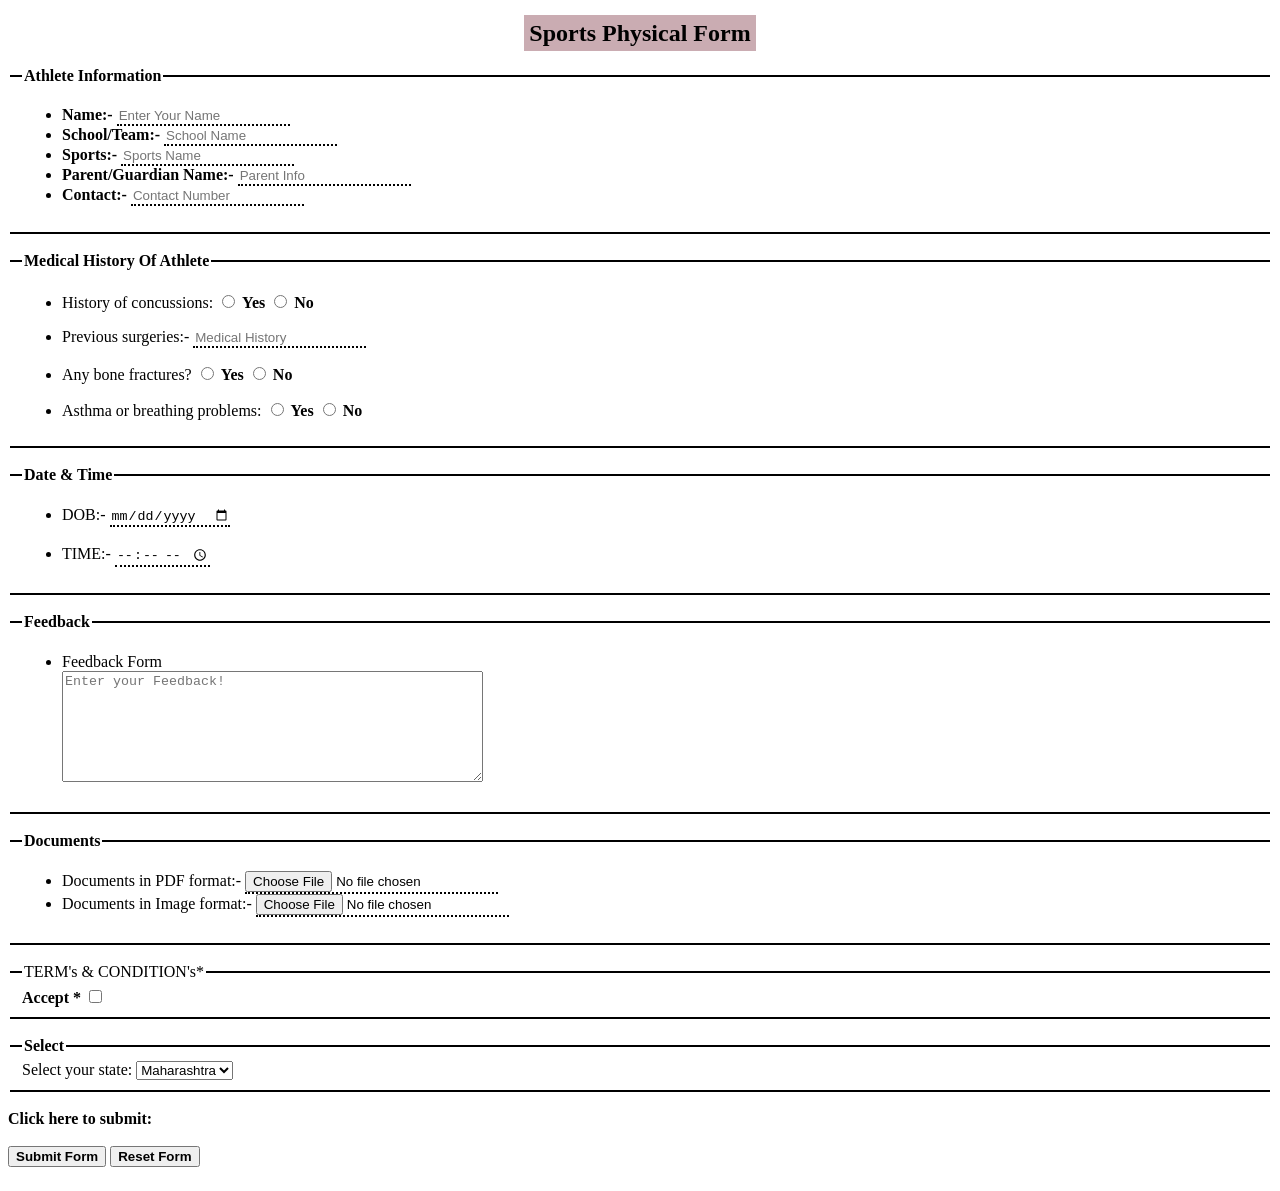
<file: form.html>
<!DOCTYPE html>
<html>

<head>
    <link rel="icon"
        href="https://encrypted-tbn0.gstatic.com/images?q=tbn:ANd9GcQrM8tjbTqytwyJBeGx8QIGAPkdLxN3_EDiFg&s">
    <title>Sports Physical form</title>

    <style>
        input {
            border: none;
            border-bottom: 2px dotted black;
            outline: none;
        }

        fieldset {
            border: none;
            border-top: 2px solid black;
            border-bottom: 2px solid black;
        }
    </style>

</head>

<body>

    <section>
        <h1 style="text-align: center;">
            <span style="background-color: rgb(202, 172, 178); padding: 5px;">
                <strong>Sports Physical Form</strong>
            </span>
        </h1>
    </section>

    <section>


        <form action="actionPage.html" method="get">

            <!-- Athlete Info -->
            <section>
                <fieldset>
                    <legend><strong>Athlete Information</strong></legend>
                    <ul>
                        <li>
                            <label for="fname"><strong>Name:- </strong></label>
                            <input type="text" id="fname" name="fname" placeholder="Enter Your Name">
                        </li>

                        <li>
                            <label for="school_name"><strong>School/Team:- </strong></label>
                            <input type="text" id="school_name" name="school_name" placeholder="School Name">
                        </li>

                        <li>
                            <label for="sports"><strong>Sports:- </strong></label>
                            <input type="text" id="sports" name="sports" placeholder="Sports Name">
                        </li>

                        <li>
                            <label for="parent_guardian"><strong>Parent/Guardian Name:- </strong></label>
                            <input type="text" id="parent_guardian" name="parent_guardian" placeholder="Parent Info">
                        </li>

                        <li>
                            <label for="contact"><strong>Contact:- </strong></label>
                            <input type="number" id="contact" name="contact" placeholder="Contact Number">
                        </li>
                    </ul>
                </fieldset>
            </section>

            <br>

            <!-- Medical Info -->
            <section>
                <fieldset>
                    <legend><strong>Medical History Of Athlete</strong></legend>

                    <ul>

                        <li>
                            <p>History of concussions: <input type="radio" id="concussion-yes" name="concussion"
                                    value="YES">
                                <label for="concussion-yes"><strong>Yes</strong></label>

                                <input type="radio" id="concussion-no" name="concussion" value="NO">
                                <label for="concussion-no"><strong>No</strong></label>
                            </p>

                        </li>

                        <li>
                            <label for="previous_surgeries">
                                Previous surgeries:-
                            </label>
                            <input type="text" id="previous_surgeries" name="previous_surgeries"
                                placeholder="Medical History">
                        </li>

                        <li>
                            <p>Any bone fractures? <input type="radio" id="fracture-yes" name="fracture" value="YES">
                                <label for="fracture-yes"><strong>Yes</strong></label>

                                <input type="radio" id="fracture-no" name="fracture" value="NO">
                                <label for="fracture-no"><strong>No</strong></label>
                            </p>

                        </li>

                        <li>
                            <p>Asthma or breathing problems: <input type="radio" id="asthma-yes" name="asthma"
                                    value="YES">
                                <label for="asthma-yes"><strong>Yes</strong></label>

                                <input type="radio" id="asthma-no" name="asthma" value="NO">
                                <label for="asthma-no"><strong>No</strong></label>
                        </li>
                        </p>


                    </ul>
                </fieldset>
            </section>

            <br>

            <!-- DATE & TIME BUTTON -->
            <section>
                <fieldset>
                    <legend>
                        <Strong>Date & Time</Strong>
                    </legend>
                    <ul>
                        <li>
                            <label for="DOB">DOB:- </label>
                            <input type="date" name="DOB" id="DOB" value="DOB" required>
                        </li>
                        <br>
                        <li>
                            <label for="TIME">TIME:- </label><input type="time" name="TIME" id="TIME" value="TIME"
                                required>
                        </li>
                    </ul>
                </fieldset>
            </section>

            <br>

            <!-- FEEDBACK AREA -->
            <section>
                <fieldset>
                    <legend><strong>Feedback</strong></legend>
                    <ul>
                        <li>
                            <label for="feedback">Feedback Form</label> <br>
                            <textarea name="feedback" id="feedback" placeholder="Enter your Feedback!" rows="7"
                                cols="50" required></textarea>
                        </li>
                    </ul>
                </fieldset>
            </section>

            <br>

            <!-- DOCUMENTATION -->
            <section>
                <fieldset>
                    <legend><strong>Documents</strong></legend>
                    <ul>
                        <li>
                            <label for="file">Documents in PDF format:- </label>
                            <input type="file" name="file" id="file" value="file" accept=".PDF" required>
                        </li>
                        <li>
                            <label for="image">Documents in Image format:- </label>
                            <input type="file" name="image" id="image" value="image" accept=".jpeg" required>
                        </li>
                    </ul>
                </fieldset>
            </section>

            <br>

            <!-- TERMS & CONDITION -->
            <section>
                <fieldset>
                    <legend>TERM's & CONDITION's*</legend>
                    <label for="checkbox"><strong>Accept *</strong>
                        <input type="checkbox" name="checkbox" id="checkbox" value="T&C-accept" required>
                    </label>
                </fieldset>
            </section>

            <br>

            <section>
                <fieldset>
                    <legend><strong>Select</strong></legend>
                    <label for="state">Select your state:</label>
                    <select name="state" id="state" required>
                        <option value="maharashtra">Maharashtra</option>
                        <option value="odisa">Odisa</option>
                        <option value="karnataka">Karnataka</option>
                        <option value="kolkata">Kolkata</option>
                        <option value="gujarat">Gujarat</option>
                        <option value="Hydrabad">Hyadrabad</option>
                        <option value="Kerala">Kerala</option>
                        <option value="punjab">Punjab</option>
                        <option value="sikkim">Sikkim</option>
                    </select>
                </fieldset>

            </section>

            <br>


            <!-- FORM SUBMITION -->
            <section>
                <!-- Buttons INSIDE form -->
                <label><strong>Click here to submit:</strong></label><br><br>
                <button type="submit"><strong>Submit Form</strong></button>
                <button type="reset"><strong>Reset Form</strong></button>
            </section>

        </form>
    </section>
    <br>


</body>

</html>
</file>
